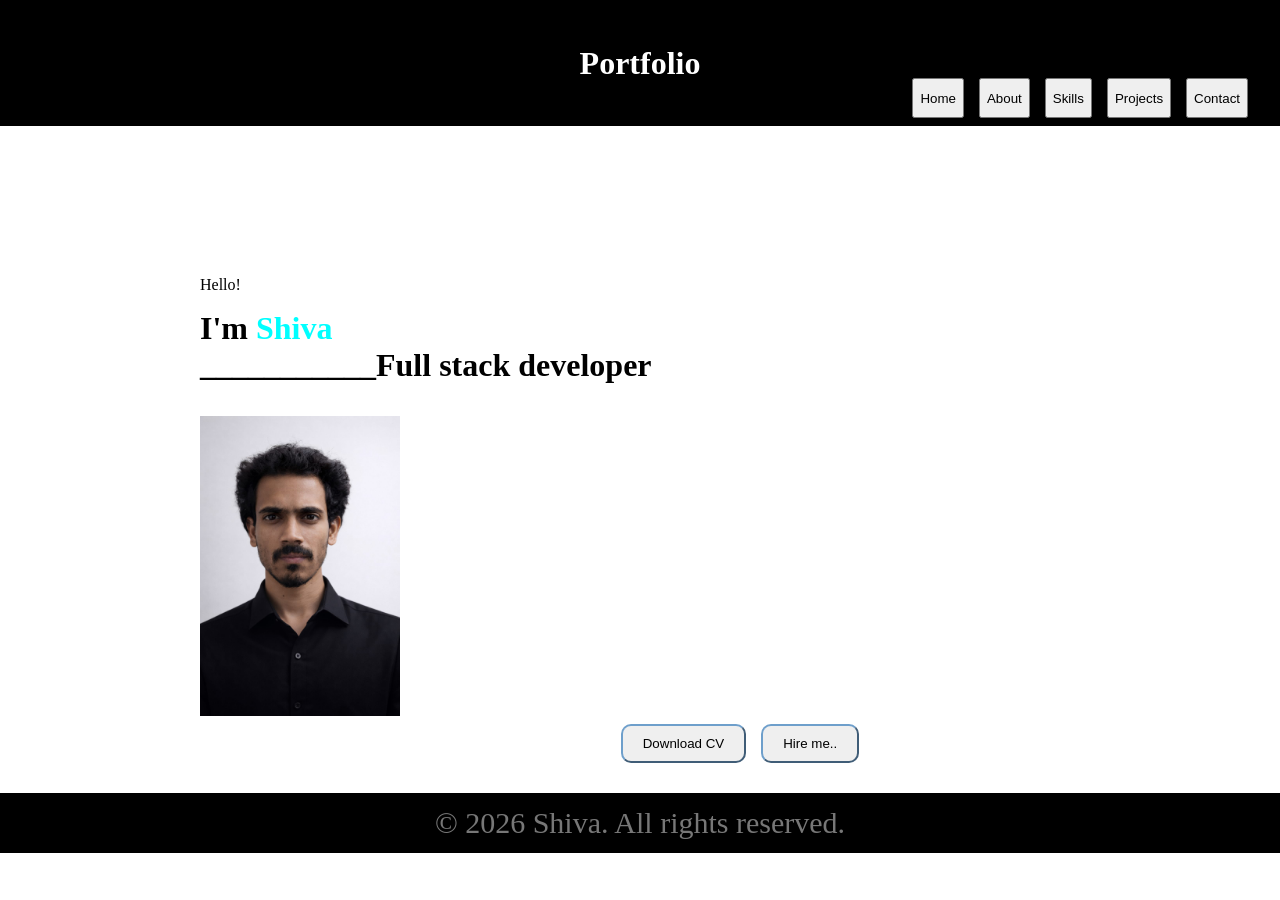
<file: index.html>
<!DOCTYPE html>
<html lang="en">

<head>
  <meta charset="UTF-8">
  <meta name="viewport" content="width=device-width, initial-scale=1.0">
  <title>portfolio</title>
  <link rel="stylesheet" href="style.css">
  <link rel="stylesheet" href="https://cdnjs.cloudflare.com/ajax/libs/font-awesome/6.5.1/css/all.min.css">
</head>

<body>
  <header>
    <h1 class="h1">Portfolio</h1>
    <p class="col">Hello!</p>
    <h1 class="center">
      I'm <span class="name"> Shiva</span> <br>___________Full stack developer </p>

      <img class="container" src="profile pic.jpeg">

      <div class="right">
        <button class="btn">
          <a href="shivasai_Resume_javadeveloper.pdf" download class="download">
            Download CV
          </a>
        </button>
        <button class="btn">
          <a href="contact.html" class="download">Hire me..</a>
        </button>
      </div>

      <div class="navbar">
        <button onclick="location.href='index.html'">Home</button>
        <button onclick="location.href='about.html'">About</button>
        <button onclick="location.href='skills.html'">Skills</button>
        <button onclick="location.href='project.html'">Projects</button>
        <button onclick="location.href='contact.html'">Contact</button>
      </div>


      <div class="menu">

        <i class="fa-solid fa-bars"></i>

      </div>
  </header>

  <footer>
    <div>
      <p class="footer-copy">
        © 2026 Shiva. All rights reserved.
      </p>

    </div>
  </footer>


</body>

</html>
</file>
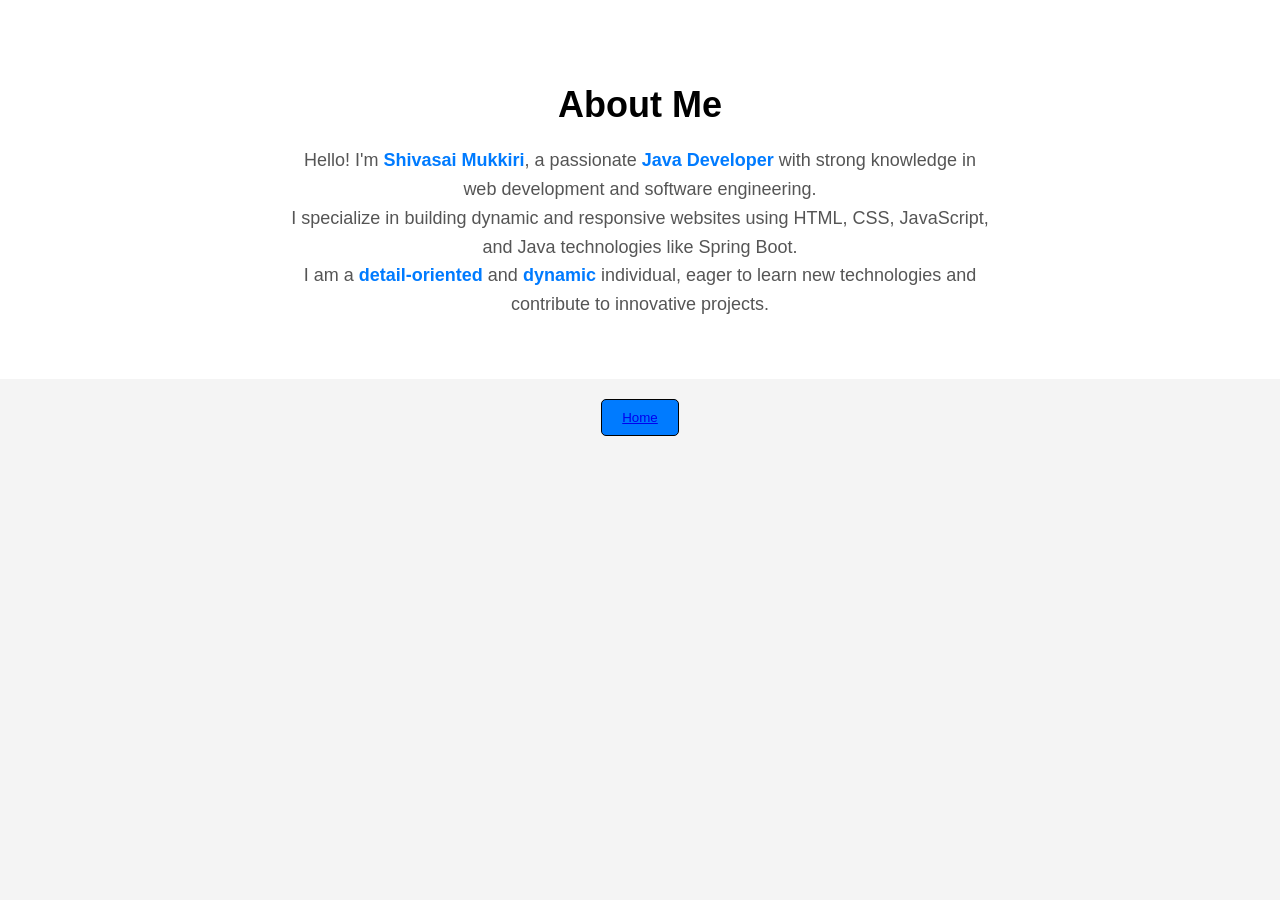
<file: about.html>
<!DOCTYPE html>
<html>

<head>
    <meta charset="UTF-8">
    <meta name="viewport" content="width=device-width, initial-scale=1.0">
    <title>About</title>
    <link rel="stylesheet" href="about.css">
    </style>
</head>

<body>

    <div class="about-section">
        <h1>About Me</h1>

        <p>
            Hello! I'm <span class="highlight">Shivasai Mukkiri</span>, a passionate
            <span class="highlight">Java Developer</span> with strong knowledge in
            web development and software engineering.
        </p>

        <p>
            I specialize in building dynamic and responsive websites using
            HTML, CSS, JavaScript, and Java technologies like Spring Boot.
        </p>

        <p>
            I am a <span class="highlight">detail-oriented</span> and
            <span class="highlight">dynamic</span> individual, eager to learn
            new technologies and contribute to innovative projects.
        </p>
    </div>

    <button class="btn">
        <a href="index.html" class="download">Home</a>
    </button>

</body>

</html>
</file>
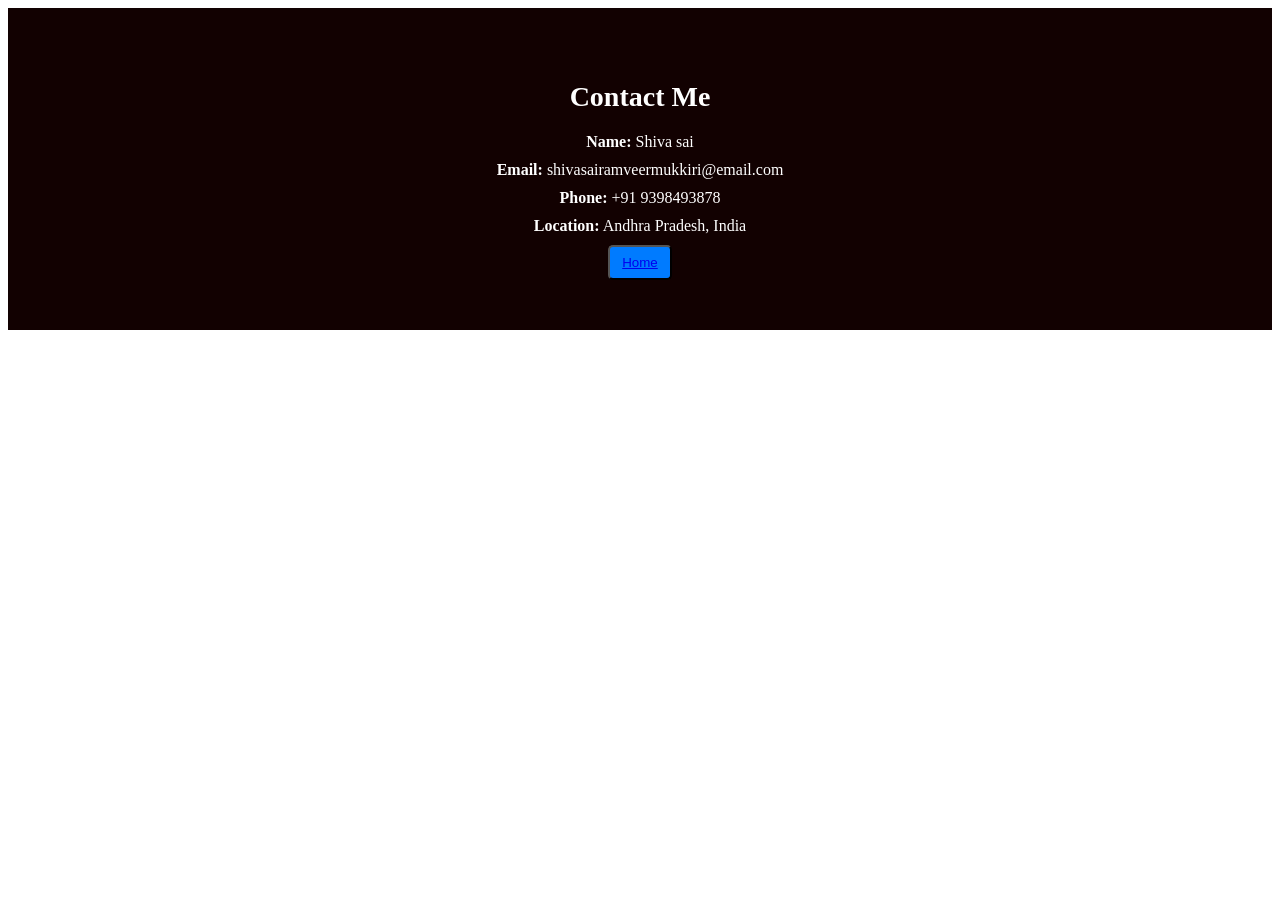
<file: contact.html>
<!DOCTYPE html>
<html lang="en">

<head>
    <meta charset="UTF-8">
    <meta name="viewport" content="width=device-width, initial-scale=1.0">
    <title>Document</title>
    <link rel="stylesheet" href="contact.css">
</head>

<body>
    <section id="contact">
        <h2>Contact Me</h2>

        <p><strong>Name:</strong> Shiva sai</p>
        <p><strong>Email:</strong> shivasairamveermukkiri@email.com</p>
        <p><strong>Phone:</strong> +91 9398493878</p>
        <p><strong>Location:</strong> Andhra Pradesh, India</p>




        <button class="btn">
            <a href="index.html" class="download">Home</a>
        </button>


    </section>
</body>

</html>
</file>
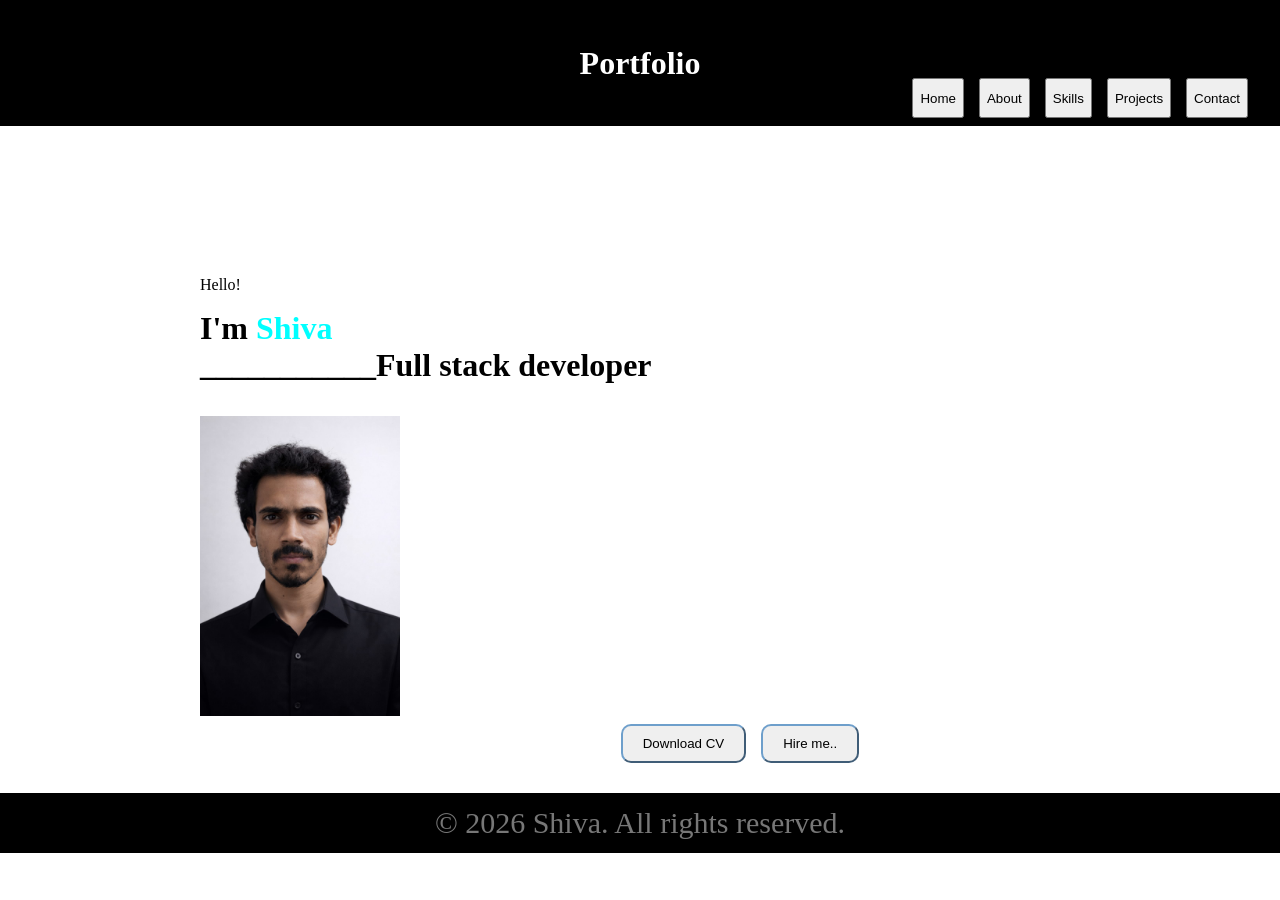
<file: home.html>
<!DOCTYPE html>
<html lang="en">

<head>
  <meta charset="UTF-8">
  <meta name="viewport" content="width=device-width, initial-scale=1.0">
  <title>portfolio</title>
  <link rel="stylesheet" href="style.css">
  <link rel="stylesheet" href="https://cdnjs.cloudflare.com/ajax/libs/font-awesome/6.5.1/css/all.min.css">
</head>

<body>
  <header>
    <h1 class="h1">Portfolio</h1>
    <p class="col">Hello!</p>
    <h1 class="center">
      I'm <span class="name"> Shiva</span> <br>___________Full stack developer </p>

      <img class="container" src="profile pic.jpeg">

      <div class="right">
        <button class="btn">
          <a href="shivasai_Resume_javadeveloper.pdf" download class="download">
            Download CV
          </a>
        </button>
        <button class="btn">
          <a href="contact.html" class="download">Hire me..</a>
        </button>
      </div>

      <div class="navbar">
        <button onclick="location.href='home.html'">Home</button>
        <button onclick="location.href='about.html'">About</button>
        <button onclick="location.href='skills.html'">Skills</button>
        <button onclick="location.href='project.html'">Projects</button>
        <button onclick="location.href='contact.html'">Contact</button>
      </div>


      <div class="menu">

        <i class="fa-solid fa-bars"></i>

      </div>
  </header>

  <footer>
    <div>
      <p class="footer-copy">
        © 2026 Shiva. All rights reserved.
      </p>

    </div>
  </footer>


</body>

</html>
</file>
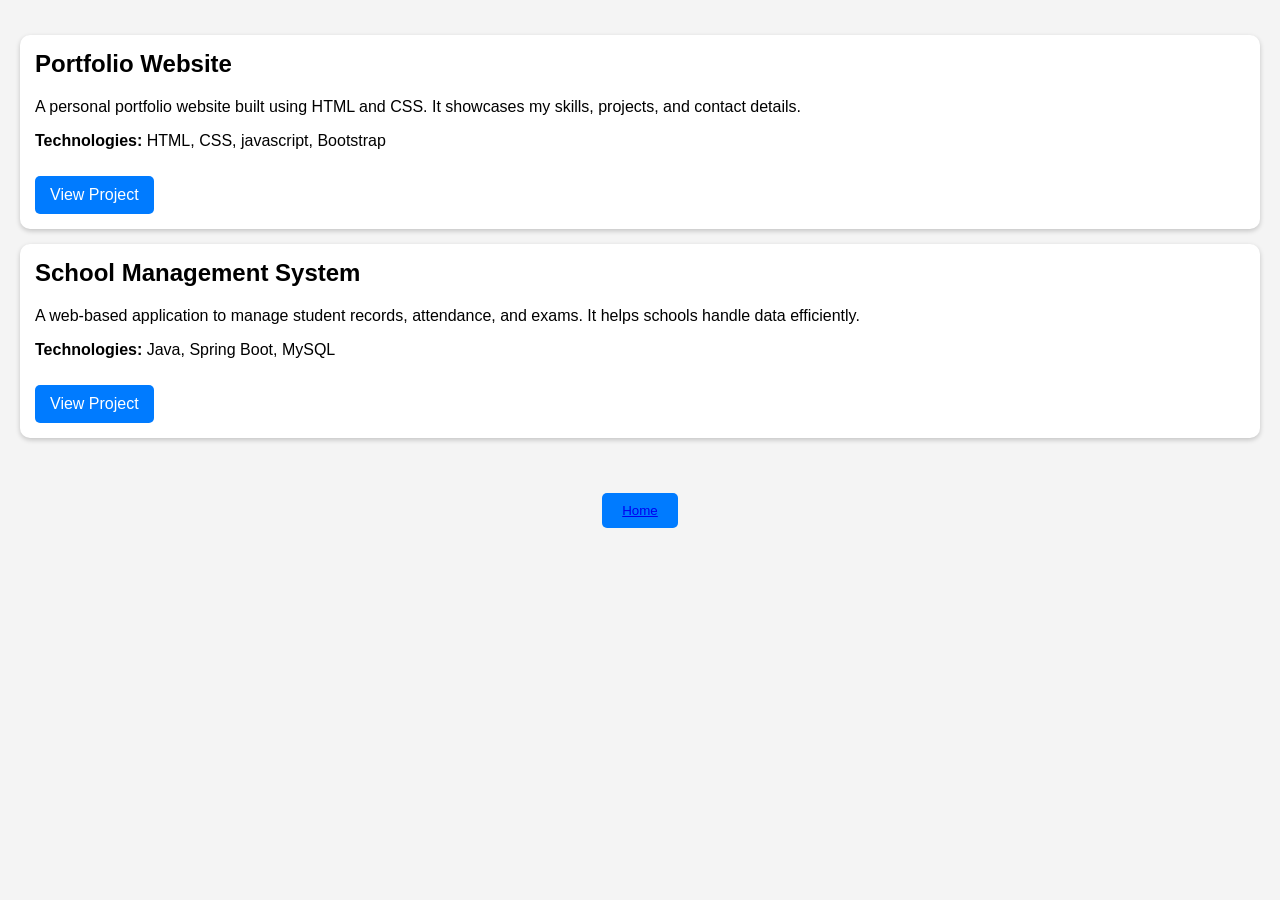
<file: project.html>
<!DOCTYPE html>
<html lang="en">

<head>
    <meta charset="UTF-8">
    <meta name="viewport" content="width=device-width, initial-scale=1.0">
    <title>My Projects</title>

    <style>
        body {
            font-family: Arial, sans-serif;
            margin: 0;
            background-color: #f4f4f4;
        }

        .container {
            padding: 20px;
        }

        .project-card {
            background: white;
            padding: 15px;
            margin: 15px 0;
            border-radius: 10px;
            box-shadow: 0 2px 5px rgba(0, 0, 0, 0.2);
        }

        .project-card h2 {
            margin-top: 0;
        }

        .btn {
            display: inline-block;
            padding: 10px 15px;
            background-color: #007BFF;
            color: white;
            text-decoration: none;
            border-radius: 5px;
            margin-top: 10px;
        }

        .button {
            display: block;
            margin: 20px auto;
            /* center horizontally */
            padding: 10px 20px;
            border-radius: 5px;
            background-color: #007BFF;
            border: none;
        }

        .btn:hover {
            background-color: #0056b3;
        }
    </style>
</head>

<body>



    <div class="container">

        <!-- Project 1 -->
        <div class="project-card">
            <h2>Portfolio Website</h2>
            <p>
                A personal portfolio website built using HTML and CSS.
                It showcases my skills, projects, and contact details.
            </p>
            <p><b>Technologies:</b> HTML, CSS, javascript, Bootstrap</p>
            <a href="https://portfolio-lake-eight-50b1ey7ywo.vercel.app/" class="btn">View Project</a>
        </div>

        <!-- Project 2 -->
        <div class="project-card">
            <h2>School Management System</h2>
            <p>
                A web-based application to manage student records, attendance,
                and exams. It helps schools handle data efficiently.
            </p>
            <p><b>Technologies:</b> Java, Spring Boot, MySQL</p>
            <a href="#" class="btn">View Project</a>

        </div>

    </div>
    <button class="button">
        <a href="index.html" class="download">Home</a>
    </button>


</body>

</html>
</file>
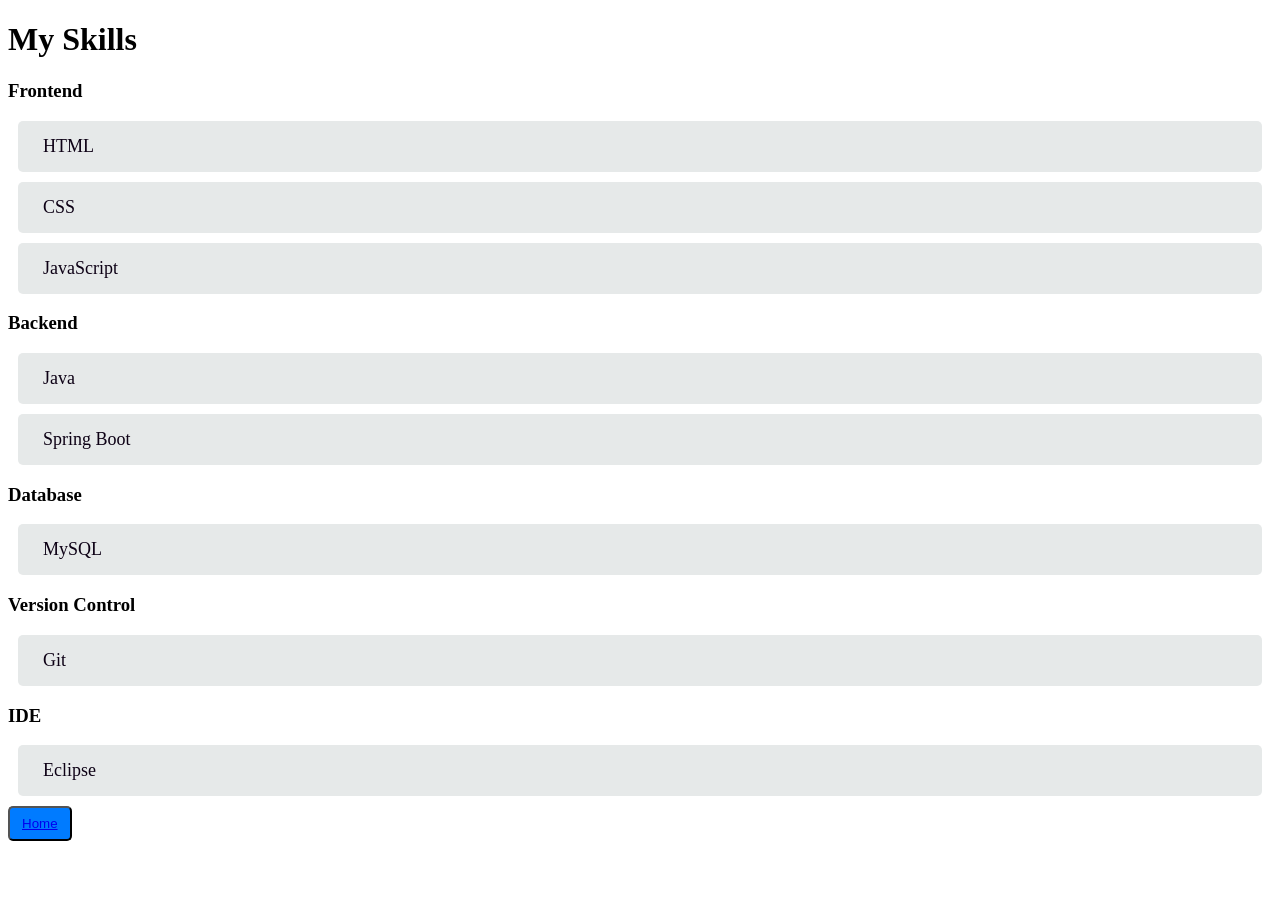
<file: skills.html>
<!DOCTYPE html>
<html>

<head>
    <meta charset="UTF-8">
    <meta name="viewport" content="width=device-width, initial-scale=1.0">
    <title>Skills</title>
</head>

<body>
    <link rel="stylesheet" href="skills.css">

    <div class="skills-section">
        <h1>My Skills</h1>

        <div class="skills-container">
            <h3>Frontend</h3>
            <div class="skill">HTML</div>
            <div class="skill">CSS</div>
            <div class="skill">JavaScript</div>
            <h3>Backend</h3>
            <div class="skill">Java</div>
            <div class="skill">Spring Boot</div>
            <h3>Database</h3>
            <div class="skill">MySQL</div>
            <h3>Version Control</h3>
            <div class="skill">Git</div>
            <h3>IDE</h3>
            <div class="skill">Eclipse</div>
        </div>
    </div>

    <button class="btn">
        <a href="index.html" class="download">Home</a>
    </button>

</body>

</html>
</file>
<file: style.css>
.h1 {

    background-color: black;
    color: white;
    text-align: center;

    margin-top: 0;
    z-index: 1000;
    line-height: 3;
    padding: 15px;




}

body {

    margin: 0;


}


.center {
    margin-top: 0px;
    margin-left: 200px;

}

.col {
    margin-left: 200px;
    ;
    margin-top: 150px;

}

.container {
    display: auto;
    justify-content: center;
    max-width: 1200px;
    margin: auto;
    height: 300px;
}


.name {
    color: aqua
}

.footer-copy {
    background-color: black;
    line-height: 2;
    font-size: 30px;
    color: #777;
    text-align: center;

    margin-bottom: 00;
}

.right {
    display: flex;
    justify-content: center;
    gap: 15px;
}

.btn {
    border-radius: 10px;
    padding: 10px 20px;
    border-color: rgb(110, 159, 203);





}

.download {
    text-decoration: none;
    color: black;
    display: inline-block;
}

.btn:hover {
    background-color: #828d98;
}

.btn:active {
    background-color: black;

    color: white;
}



.navbar {
    display: flex;
    justify-content: flex-end;

    padding: 10px;
    position: absolute;
    top: 70px;
    right: 20px;
    color: white;
    text-decoration: none;
    margin-left: 20px;
    padding: 8px 12px;
    cursor: pointer;

    width: 120px;
    height: 40px;
    gap: 15px;
}

.menu {
    background-color: rgb(138, 138, 147);
    position: fixed;
    display: flex;
    top: 10px;
    right: 20px;
    justify-content: flex-end;
    padding-right: 10px 20px;

    display: none;

}





@media (max-width: 768px) {
    .right {
        flex-direction: column;   /* stack buttons */
        align-items: center;
    }

    .btn {
        width: 80%;
        max-width: 250px;
        text-align: center;
    }
    
}
</file>
<file: about.css>
body {
    font-family: Arial, sans-serif;
    margin: 0;
    background-color: #f4f4f4;
}

.about-section {
    padding: 60px;
    text-align: center;
    background-color: #ffffff;
}

.about-section h1 {
    font-size: 36px;
    margin-bottom: 20px;
}

.about-section p {
    font-size: 18px;
    color: #555;
    max-width: 700px;
    margin: auto;
    line-height: 1.6;
}

.highlight {
    color: #007BFF;
    font-weight: bold;
}

.btn {
    display: block;
    margin: 20px auto;
    /* centers button */
    text-align: center;
    text-decoration: none;
    border: 1px solid black;
    color: #ffffff;
    background-color: #007BFF;
    padding: 10px 20px;
    border-radius: 5px;
}
</file>
<file: contact.css>
#contact {
    padding: 50px;
    background-color: #120101;
    color: white;
    text-align: center;
}

#contact h2 {
    font-size: 28px;
    margin-bottom: 20px;
}

#contact p {
    font-size: 16px;
    margin: 10px 0;
}
.btn {
    color: white;
    background-color: #007BFF;
    text-decoration: none;
    padding: 8px 12px;
    border-radius: 5px;
}
</file>
<file: skills.css>
.skill {
    color: rgb(13, 1, 21);
    background-color: rgba(168, 179, 179, 0.292);
    padding: 15px 25px;
    font-size: 18px;
    margin: 10px;
    border-radius: 5px;
}

.btn {
    color: white;
    background-color: #007BFF;
    text-decoration: none;
    padding: 8px 12px;
    border-radius: 5px;
}
</file>
